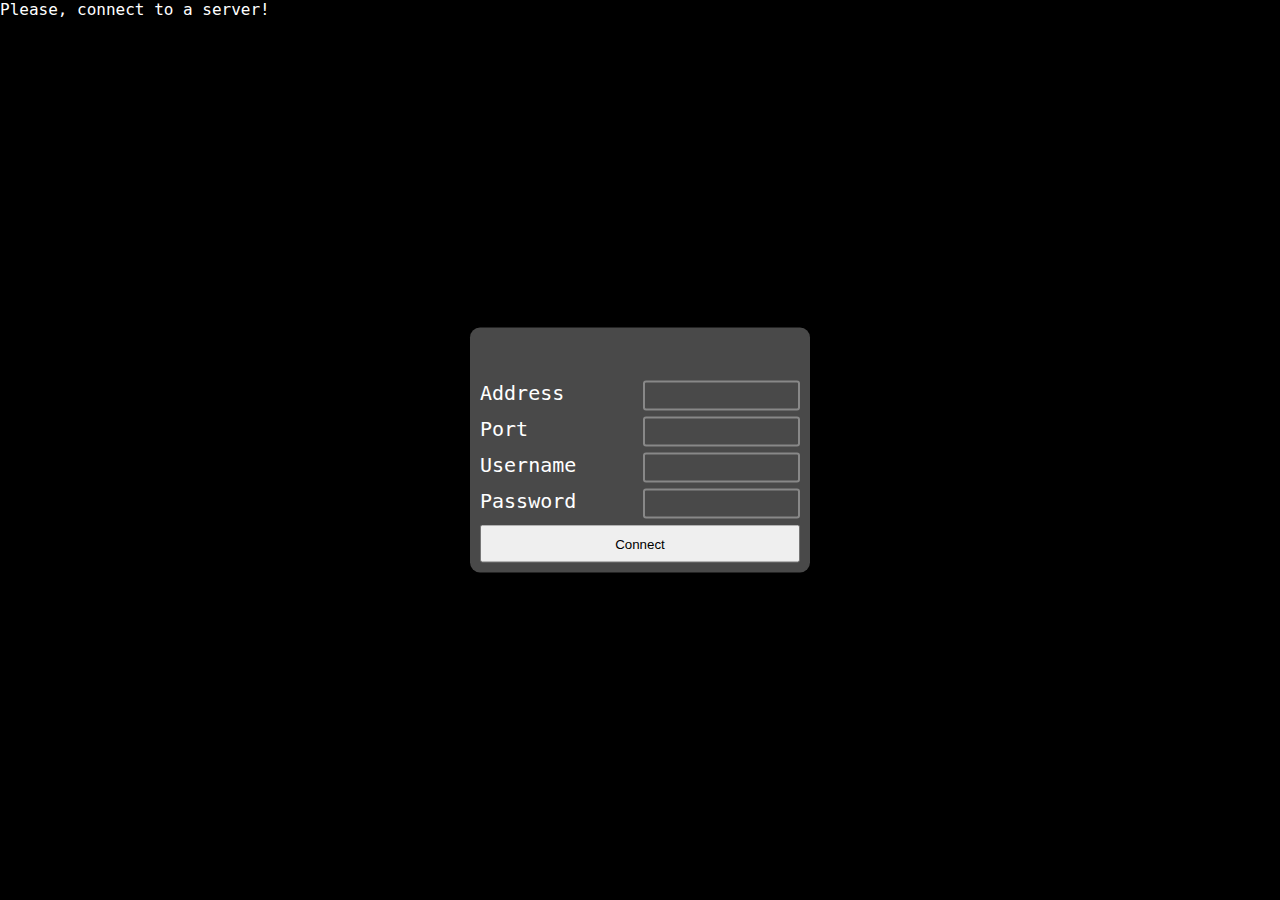
<file: index.html>
<!DOCTYPE html>
<html lang="en">
<head>
    <meta charset="UTF-8">
    <meta name="viewport" content="width=device-width, initial-scale=1.0">
    
    <!-- Font awesome -->
    <link rel="stylesheet" href="https://cdnjs.cloudflare.com/ajax/libs/font-awesome/6.5.1/css/all.min.css">

    <link rel="stylesheet" href="public/style.css">
    <link id="color_theme" rel="stylesheet" href="public/colors/ubuntu.css">
    <script defer src="public/main.js"></script>

    <title>Connect</title>
</head>
<body oncontextmenu="contextMenuOpen()">
    <main>
        <pre class="terminal color" id="terminal_color">Please, connect to a server!</pre>
        <textarea class="terminal text" id="terminal_text" autocapitalize="off" autocorrect="off" spellcheck="false" autocomplete="off"></textarea>

        <div class="menu">
            <div class="row">
                <p id="error_message"></p>
            </div>
            <div class="row">
                <label for="ssh_address">Address</label>
                <input type="text" name="address" id="ssh_address" autocomplete="off">
            </div>
            <div class="row">
                <label for="ssh_port">Port</label>
                <input type="number" name="port" id="ssh_port" autocomplete="off">
            </div>
            <div class="row">
                <label for="ssh_username">Username</label>
                <input type="text" name="username" id="ssh_username" autocomplete="off">
            </div>
            <div class="row">
                <label for="ssh_password">Password</label>
                <input type="password" name="password" id="ssh_password" autocomplete="off">
            </div>
            <div class="row">
                <button id="connect">Connect</button>
            </div>
        </div>

        <div class="contextmenu" id="contextmenu">
            <div class="item">
                <i class="fa fa-cut"></i>
                <span>Copy</span>
            </div>
            <div class="item">
                <i class="fa fa-clipboard"></i>
                <span>Paste</span>
            </div>
        </div>
    </main>
</body>
</html>
</file>
<file: public/style.css>
body {
    width: 100vw;
    height: 100vh;

    margin: 0px;

    background-color: #000000;
    color: white;

    font-family: monospace;
    font-size: 20px;
}

.hidden {
    display: none !important;
}

.menu {
    position: fixed;
    display: flex;

    flex-flow: column nowrap;
    align-items: center;
    justify-content: space-between;
    gap: 5px;

    top: 50%;
    left: 50%;

    transform: translate(-50%, -50%);

    width: 25vw;
    height: 25vh;

    max-width: 500px;
    max-height: 500px;

    min-width: 200px;

    margin: 0px;
    padding: 10px;

    border-radius: 10px;

    z-index: 20;

    background-color: #88888888;

    font-family: monospace;
    font-size: 20px;
}

.menu .row {
    display: grid;
    grid-template-columns: 1fr 1fr;
    
    column-gap: 5px;

    width: 100%;
    height: 1fr;
}

.menu .row:first-child, .menu .row:last-child {
    grid-template-columns: 1fr;
    min-height: 16.66%;
}

.menu .row input {
    width: auto;
    min-width: 3em;

    font-family: inherit;
    font-size: inherit;

    outline: none;

    background-color: transparent;
    color: white;
    border: 2px solid #888888;
    border-radius: 3px;
}

.menu #connect_button {
    font-family: inherit;
    font-size: inherit;

    background-color: transparent;
    color: white;
    border: 2px solid #888888;
    border-radius: 5px;
    border-top-left-radius: 3px;
    border-top-right-radius: 3px;

    box-shadow: 1px 1px 0px #888888;

    transition: 0.25s all;
}

.menu #connect_button:hover {
    background-color: #88888888;
    border-color: #ffffff88;
    text-shadow: 2px 2px 5px #000000;

    transition: 0.1s all;
}

.menu #connect_button:active {
    transform: translate(1px, 1px);
    box-shadow: 0px 0px 0px transparent;
}

.menu #error_message {
    content: "asd";
    color: #ff0000;
    font-weight: bold;
    margin: auto;
}

.terminal {
    position: fixed;

    top: 0px;
    left: 0px;

    width: 100vw;
    height: 100vh;

    margin: 0px;
    padding: 0px;

    font-family: monospace;
    font-size: 16px;

    background-color: black;
    color: white;

    border: none;
}

.terminal.color {
    z-index: 0;

    white-space: pre;
    word-wrap: normal;
    user-select: none;
}

.terminal.color span {
    white-space: inherit;
    word-wrap: inherit;
    user-select: inherit;
}

.terminal.text {
    z-index: 10;

    background-color: transparent;
    color: transparent;

    resize: none;
    outline: none;
}

.terminal.text.disabled {
    pointer-events: none;
    caret-color: transparent;
}

.terminal.text::selection {
    color: white;
    background-color: #00aaff;
}

/* Right-clik menu */
.contextmenu {
    z-index: 100;

    background-color: #88888888;
    color: white;

    border-radius: 10px;
    border: 2px solid #888888;

    width: 200px;
}

.contextmenu .item {
    width: 100%;
}
</file>
<file: public/colors/ubuntu.css>
/* 
Reference: https://i.sstatic.net/9UVnC.png
Color theme: UBUNTU
*/

/* Foreground colors */
.color-fg-black { color: rgb(1, 1, 1) !important; }
.color-fg-red { color: rgb(255, 56, 43) !important; }
.color-fg-green { color: rgb(54, 181, 74) !important; }
.color-fg-yellow { color: rgb(255, 199, 6) !important; }
.color-fg-blue { color: rgb(0, 111, 184) !important; }
.color-fg-magenta { color: rgb(118, 38, 113) !important; }
.color-fg-cyan { color: rgb(44, 181, 233) !important; }
.color-fg-white { color: rgb(204, 204, 204) !important; }

/* Bright foreground colors */
.color-fg-bright-black { color: rgb(128, 128, 128) !important; }
.color-fg-bright-red { color: rgb(255, 0, 0) !important; }
.color-fg-bright-green { color: rgb(0, 255, 0) !important; }
.color-fg-bright-yellow { color: rgb(255, 255, 0) !important; }
.color-fg-bright-blue { color: rgb(0, 0, 255) !important; }
.color-fg-bright-magenta { color: rgb(255, 0, 255) !important; }
.color-fg-bright-cyan { color: rgb(0, 255, 255) !important; }
.color-fg-bright-white { color: rgb(255, 255, 255) !important; }



/* Background colors */
.color-bg-black { background-color: rgb(1, 1, 1) !important; }
.color-bg-red { background-color: rgb(255, 56, 43) !important; }
.color-bg-green { background-color: rgb(54, 181, 74) !important; }
.color-bg-yellow { background-color: rgb(255, 199, 6) !important; }
.color-bg-blue { background-color: rgb(0, 111, 184) !important; }
.color-bg-magenta { background-color: rgb(118, 38, 113) !important; }
.color-bg-cyan { background-color: rgb(44, 181, 233) !important; }
.color-bg-white { background-color: rgb(204, 204, 204) !important; }

/* Bright background colors*/
.color-bg-bright-black { background-color: rgb(128, 128, 128) !important; }
.color-bg-bright-red { background-color: rgb(255, 0, 0) !important; }
.color-bg-bright-green { background-color: rgb(0, 255, 0) !important; }
.color-bg-bright-yellow { background-color: rgb(255, 255, 0) !important; }
.color-bg-bright-blue { background-color: rgb(0, 0, 255) !important; }
.color-bg-bright-magenta { background-color: rgb(255, 0, 255) !important; }
.color-bg-bright-cyan { background-color: rgb(0, 255, 255) !important; }
.color-bg-bright-white { background-color: rgb(255, 255, 255) !important; }
</file>
